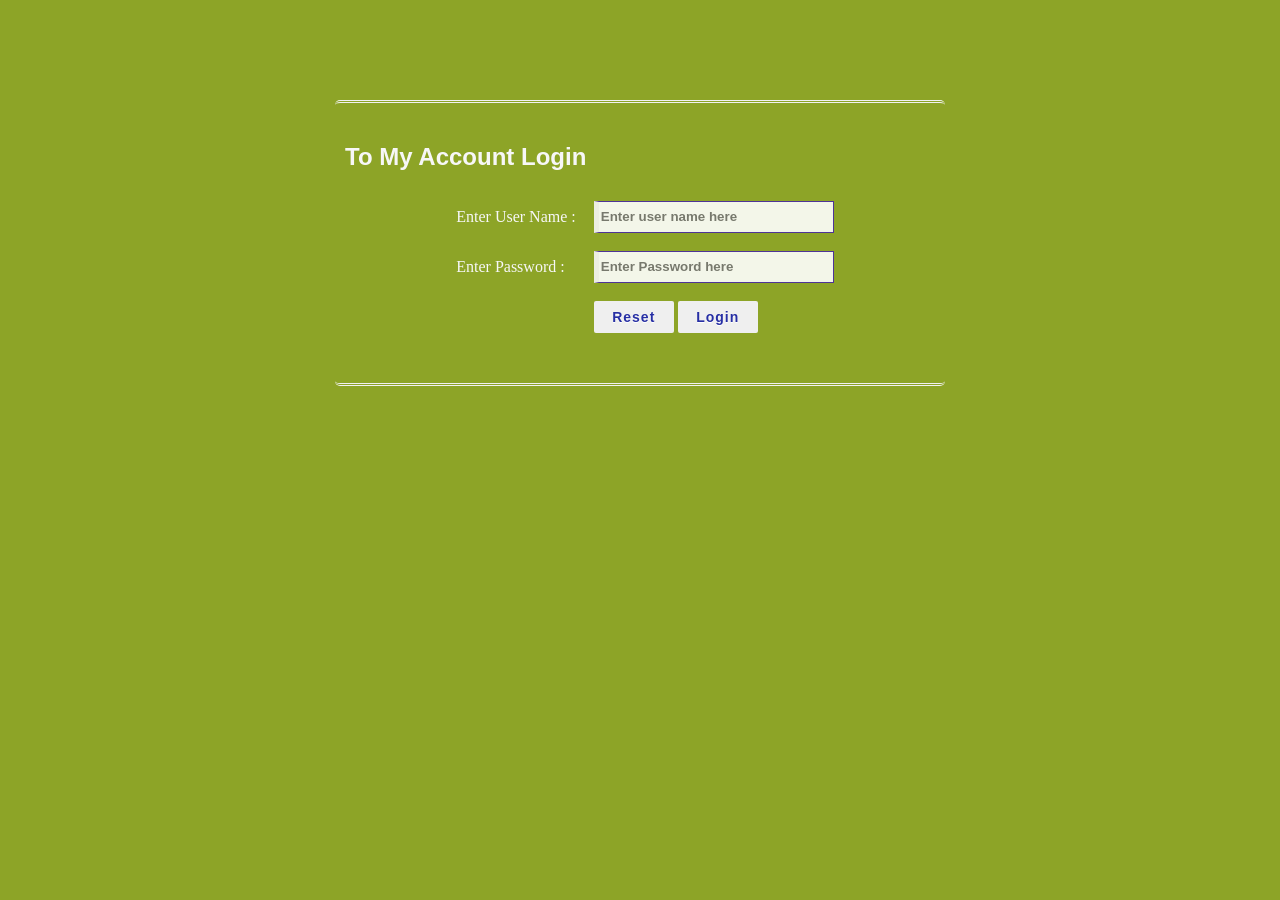
<file: vnewtodo/index.html>
<!DOCTYPE html>
<html>
<body>
    <link rel="stylesheet" href="css/style.css">
<script>
function abcd()
	{
		
		var uname = document.getElementById("email").value;
		var pwd = document.getElementById("pwd1").value;
		if ( uname == "admin" && pwd == "12345"){
		alert ("Login successfully");
		


return true;
        }
		else if(uname =='')
		{
			alert("please enter user name.");
		}
		else if(pwd=='')
		{
        	alert("enter the password");
		}
		else if(!filter.test(uname))
		{
			alert("Enter valid user name");
		}
		else if(pwd.length < 5 || pwd.length > 5)
		{
			alert("Password min and max length is 5.");
		}
		
			}	
  </script>
<!-- Main div code -->
<div id="main">
	<div class="h-tag">
	<h2>  To My Account Login</h2>
	</div>
	<!-- Login box -->

<form action="todo.html">
	<div class="login">
	<table cellspacing="2"align="center" cellpadding="8" border="0">
	<tr>
	<td>Enter User Name :</td>
	<td><input type="text" placeholder="Enter user name here"  id="email" class="tb" name="user1"/></td>
	</tr>
	<tr>
	<td>Enter Password :</td>
	<td><input type="password" placeholder="Enter Password here" id="pwd1" class="tb" name="pass1" /></td>
	</tr>
	<tr>
	<td></td>
	<td>
	<input type="submit" value="Reset" class="btn" />
	<input type="submit" value="Login" class="btn"  onclick="abcd()" /></td>
	
	</tr>
	</table>
	</div>
  	 <!-- login box div ending here.. -->
	</div>
	<!-- Main div ending here... -->
    </form>



</body>
</html>
</file>
<file: vnewtodo/css/style.css>
body
{
  margin:0px; background-color:#8da427; color:#f7f7f7; font-family:Arial, Helvetica, sans-serif;
}
#main
{
  width:600px; height:260px; margin-left:auto; margin-right:auto; border-radius:5px; padding-left:10px; margin-top:100px;
  border-top:3px double #f1f1f1; border-bottom:3px double #f1f1f1; padding-top:20px;
}
#main table
{
  font-family:"Comic Sans MS", cursive;
} 
/* css code for textbox */
#main .tb
{
 height:28px; width:230px; border:1px solid #4827a4; color:#1059c5; font-weight:bold; border-left:5px solid #f7f7f7; opacity:0.9;
}

/* css code for button*/
#main .btn
{
 width:80px; height:32px; outline:none;  font-weight:bold; border:0px solid #27a465; text-shadow: 0px 0.5px 0.5px #fff;	
 border-radius: 2px; font-weight: 600; color: #272fa4; letter-spacing: 1px; font-size:14px; -webkit-transition: 1s; -moz-transition: 1s; transition: 1s;
}

#main .btn:hover
{
 background-color:#27a465; outline:none;  border-radius: 2px; color:#f1f1f1; border:1px solid #f1f1f1;
 
}
</file>
